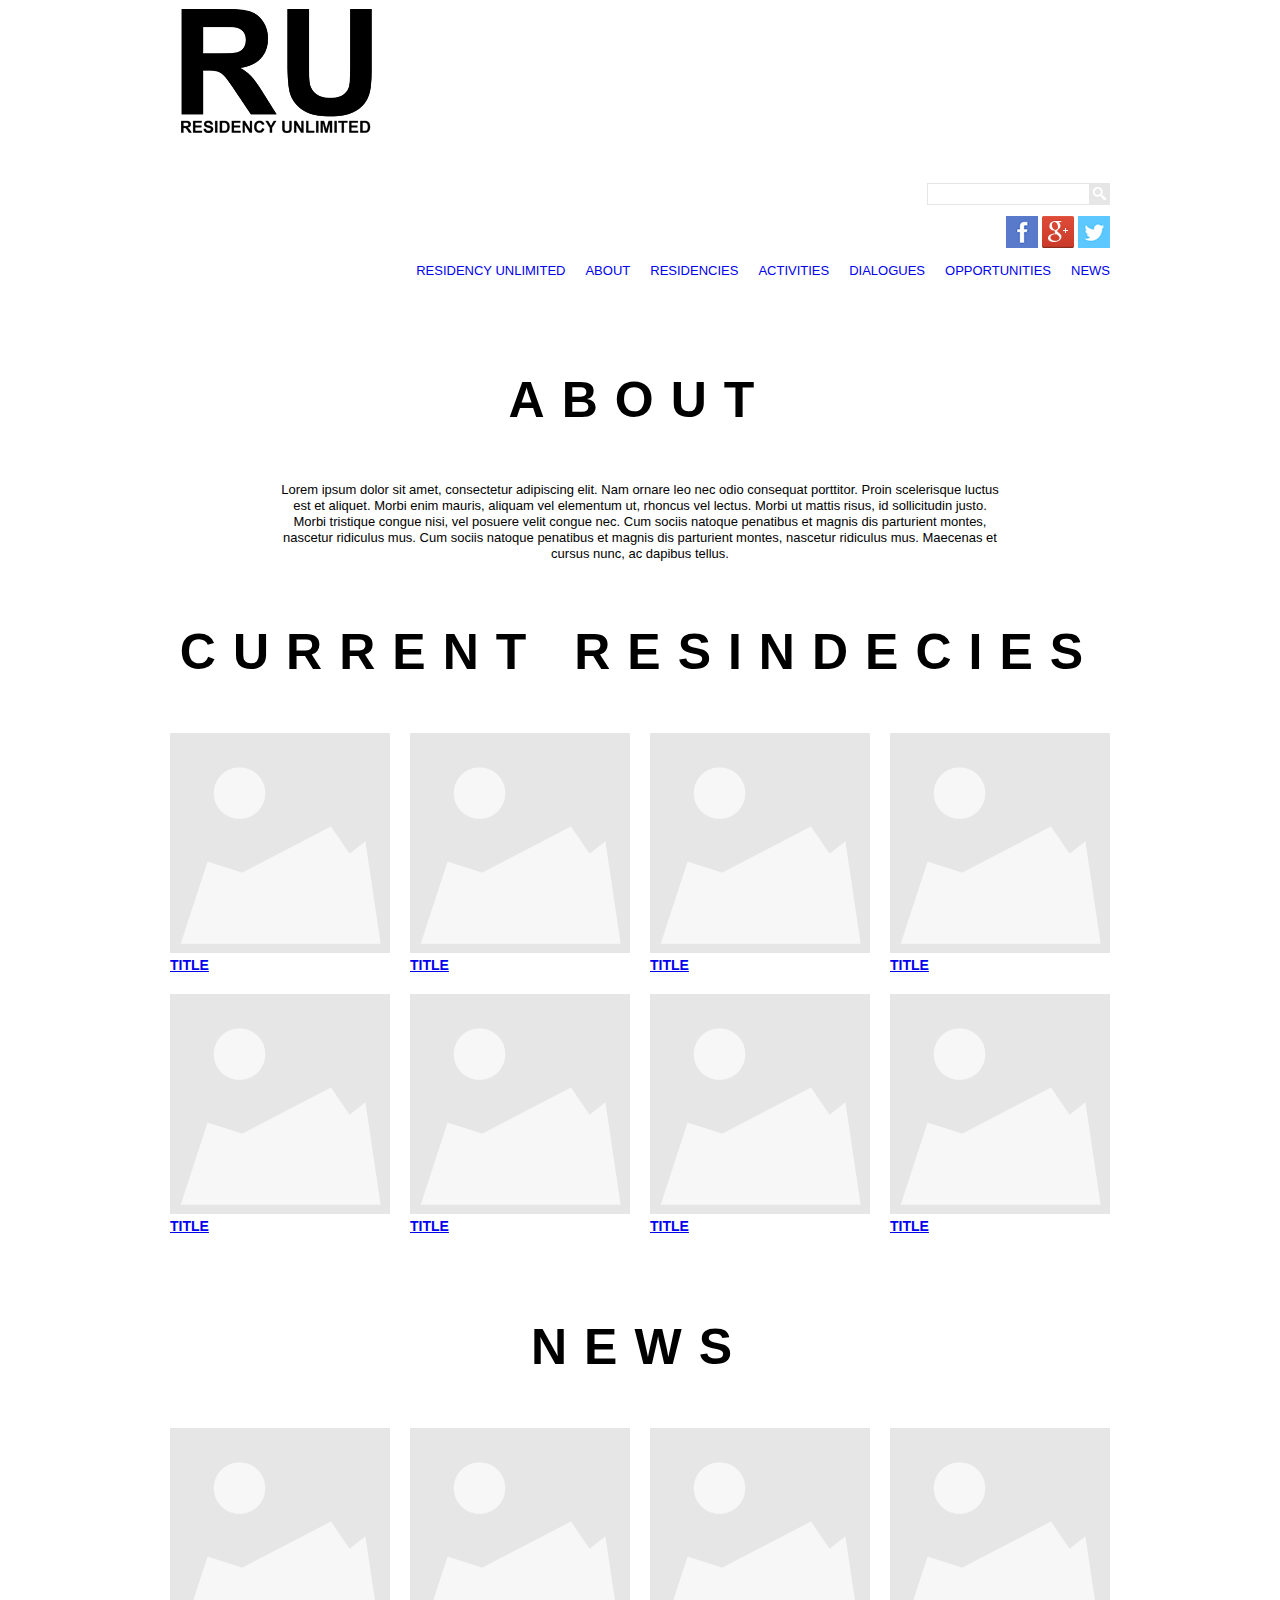
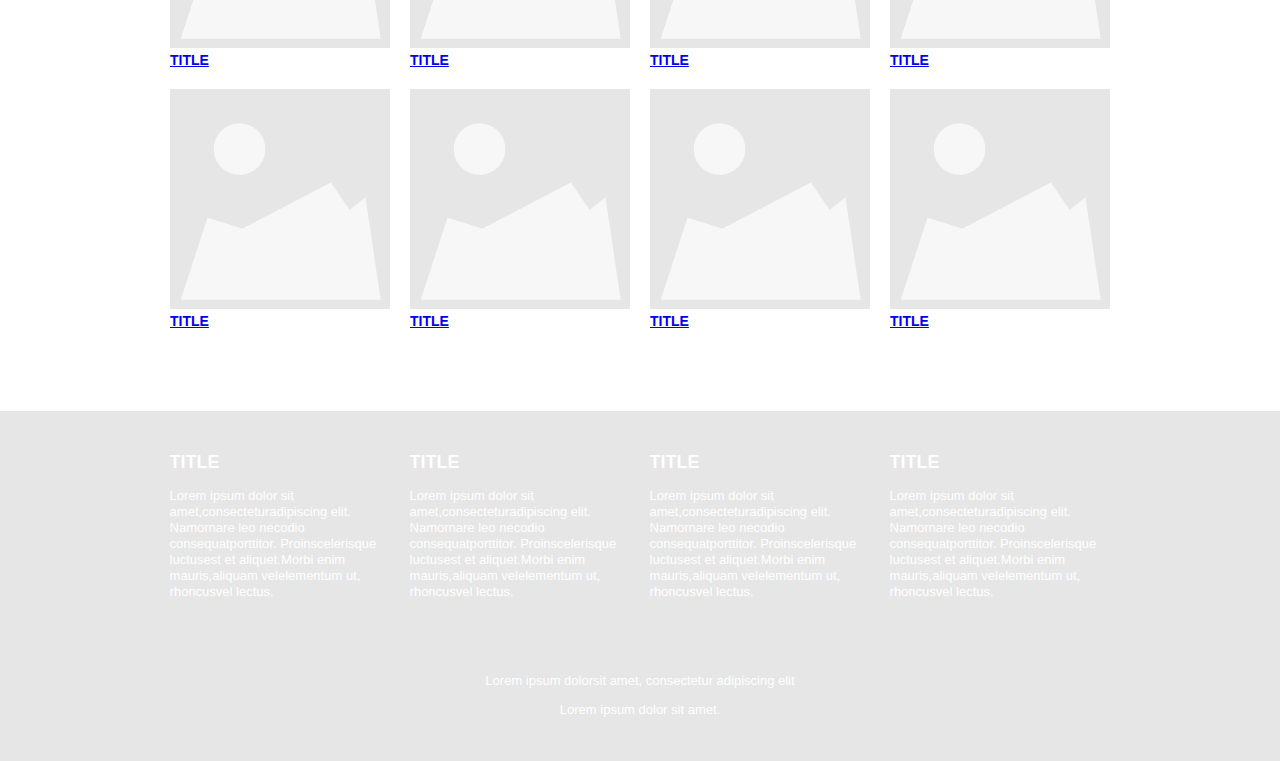
<file: index.html>
<!doctype html>
<html>
	<head>
		<meta charset=utf-8>
		<title>Residency Unlimited</title>
		<link rel="stylesheet" href="style.css">
	</head>
	<body>
		<div class="width">

			<div class="header margin_bottom_86 clearfix">

				<h1 class="left col_3">
					<a href="index.html">
						<img src="images/ru-logo-2011.png" alt="Residency Unlimited"/>
					</a>
				</h1>
				
				<div class="menu right col_9 clearfix">
					
					<form class="search right">

						<input type="text" name="search" class="search_field"/>
						<input type="submit" class="search_button"/>

					</form><!--end search-->
					
					<div class="clear"></div>

					<ul class="redes right">

						<li class="left">
							<a href="facebook.com">
								<img src="images/facebook.png" alt="Facebook"/>
							</a>
						</li>
						<li class="left">
							<a href="plus.google.com">
								<img src="images/gplus-32.png" alt="Facebook"/>
							</a>
						</li>
						<li class="left last">
							<a href="twitter.com">
								<img src="images/twitter.png" alt="Twitter"/>
							</a>
						</li>

					</ul><!-- end redes -->

					 <div class="clear"></div>

					<ul class="nav right">

						<li class="left first">
							<a href="slider.html" class="">Residency Unlimited</a>
						</li>
						<li class="left">
							<a href="about.html" class="">About</a>
						</li>
						<li class="left">
							<a href="form.html" class="">Residencies</a>
						</li>
						<li class="left">
							<a href="#" class="">Activities</a>
						</li>
						<li class="left">
							<a href="#" class="">Dialogues</a>
						</li>
						<li class="left">
							<a href="#" class="">Opportunities</a>
						</li>
						<li class="left last">
							<a href="#" class="">News</a>
						</li>

					</ul><!-- end #nav -->

				</div><!-- right -->

			</div><!--end header-->

			<div class="main">

				<div class="margin_bottom_60">

					<h2 class="uppercase letter_space text-center">About</h2>

					<p class="text-center col_9">Lorem ipsum dolor sit amet, consectetur adipiscing elit. Nam ornare leo nec odio consequat porttitor. Proin scelerisque luctus est et aliquet. Morbi enim mauris, aliquam vel elementum ut, rhoncus vel lectus. Morbi ut mattis risus, id sollicitudin justo. Morbi tristique congue nisi, vel posuere velit congue nec. Cum sociis natoque penatibus et magnis dis parturient montes, nascetur ridiculus mus. Cum sociis natoque penatibus et magnis dis parturient montes, nascetur ridiculus mus. Maecenas et cursus nunc, ac dapibus tellus.</p>

				</div><!--end about-->

				<div class="index_query_special margin_bottom_60 clearfix">

					<h2 class="uppercase letter_space text-center">Current Resindecies</h2>

					<div class="margin_10_20 left">
						<a href="#">
							<img src="images/Residency-unlimited-wireframe.png">
						</a>
						<a href="#">
							<h5>Title</h5>
						</a>
					</div>
					
					<div class="margin_10_20 left">
						<a href="#">
							<img src="images/Residency-unlimited-wireframe.png">
						</a>
						<a href="#">
							<h5>Title</h5>
						</a>
					</div>

					<div class="margin_10_20 left">
						<a href="#">
							<img src="images/Residency-unlimited-wireframe.png">
						</a>
						<a href="#">
							<h5>Title</h5>
						</a>
					</div>

					<div class="margin_10_20 left">
						<a href="#">
							<img src="images/Residency-unlimited-wireframe.png">
						</a>
						<a href="#">
							<h5>Title</h5>
						</a>
					</div>

					<div class="margin_10_20 left">
						<a href="#">
							<img src="images/Residency-unlimited-wireframe.png">
						</a>
						<a href="#">
							<h5>Title</h5>
						</a>
					</div>

					<div class="margin_10_20 left">
						<a href="#">
							<img src="images/Residency-unlimited-wireframe.png">
						</a>
						<a href="#">
							<h5>Title</h5>
						</a>
					</div>

					<div class="margin_10_20 left">
						<a href="#">
							<img src="images/Residency-unlimited-wireframe.png">
						</a>
						<a href="#">
							<h5>Title</h5>
						</a>
					</div>

					<div class="side_margins margin_10_20 left">
						<a href="#">
							<img src="images/Residency-unlimited-wireframe.png">
						</a>
						<a href="#">
							<h5>Title</h5>
						</a>
					</div>

				</div><!-- end Current Resindecies-->

				<div class="clear"></div>

				<div class="index_query_special margin_bottom_60 clearfix">

					<h2 class="uppercase letter_space text-center">News</h2>

					<div class="margin_10_20 left">
						<a href="#">
							<img src="images/Residency-unlimited-wireframe.png">
						</a>
						<a href="#">
							<h5>Title</h5>
						</a>
					</div>
					
					<div class="margin_10_20 left">
						<a href="#">
							<img src="images/Residency-unlimited-wireframe.png">
						</a>
						<a href="#">
							<h5>Title</h5>
						</a>
					</div>

					<div class="margin_10_20 left">
						<a href="#">
							<img src="images/Residency-unlimited-wireframe.png">
						</a>
						<a href="#">
							<h5>Title</h5>
						</a>
					</div>

					<div class="margin_10_20 left">
						<a href="#">
							<img src="images/Residency-unlimited-wireframe.png">
						</a>
						<a href="#">
							<h5>Title</h5>
						</a>
					</div>

					<div class="margin_10_20 left">
						<a href="#">
							<img src="images/Residency-unlimited-wireframe.png">
						</a>
						<a href="#">
							<h5>Title</h5>
						</a>
					</div>

					<div class="margin_10_20 left">
						<a href="#">
							<img src="images/Residency-unlimited-wireframe.png">
						</a>
						<a href="#">
							<h5>Title</h5>
						</a>
					</div>

					<div class="margin_10_20 left">
						<a href="#">
							<img src="images/Residency-unlimited-wireframe.png">
						</a>
						<a href="#">
							<h5>Title</h5>
						</a>
					</div>

					<div class="margin_10_20 left">
						<a href="#">
							<img src="images/Residency-unlimited-wireframe.png">
						</a>
						<a href="#">
							<h5>Title</h5>
						</a>
					</div>

				</div><!-- end News-->

			</div><!--end main-->

		</div><!--end width-->

		<div class ="footer">
				<div class="margin_bottom_60 width clearfix">
	
					<div class="left col_3">
						<h4>Title</h4>
						<p>Lorem ipsum		dolor sit amet,consecteturadipiscing 		elit. Namornare leo necodio 		consequatporttitor. Proinscelerisque 		luctusest et aliquet.Morbi enim 		mauris,aliquam velelementum ut, 		rhoncusvel lectus.<p>
					</div>
	
					<div class="left col_3">
						<h4>Title</h4>
						<p>Lorem ipsum		dolor sit amet,consecteturadipiscing 		elit. Namornare leo necodio 		consequatporttitor. Proinscelerisque 		luctusest et aliquet.Morbi enim 		mauris,aliquam velelementum ut, 		rhoncusvel lectus.<p>
					</div>
	
					<div class="left col_3">
						<h4>Title</h4>
						<p>Lorem ipsum		dolor sit amet,consecteturadipiscing 		elit. Namornare leo necodio 		consequatporttitor. Proinscelerisque 		luctusest et aliquet.Morbi enim 		mauris,aliquam velelementum ut, 		rhoncusvel lectus.<p>
					</div>
	
					<div class="left col_3">
						<h4>Title</h4>
						<p>Lorem ipsum		dolor sit amet,consecteturadipiscing 		elit. Namornare leo necodio 		consequatporttitor. Proinscelerisque 		luctusest et aliquet.Morbi enim 		mauris,aliquam velelementum ut, 		rhoncusvel lectus.<p>
					</div>
	
				</div><!--end inner_footer-->
				<div class="width">
					
					<p class="text-center">Lorem ipsum dolorsit 		amet, consectetur adipiscing elit</p>
	
					<p class="text-center">Lorem ipsum dolor sit amet.</p>

				</div>

			</div><!--end footer-->
	</body>
</html>
</file>
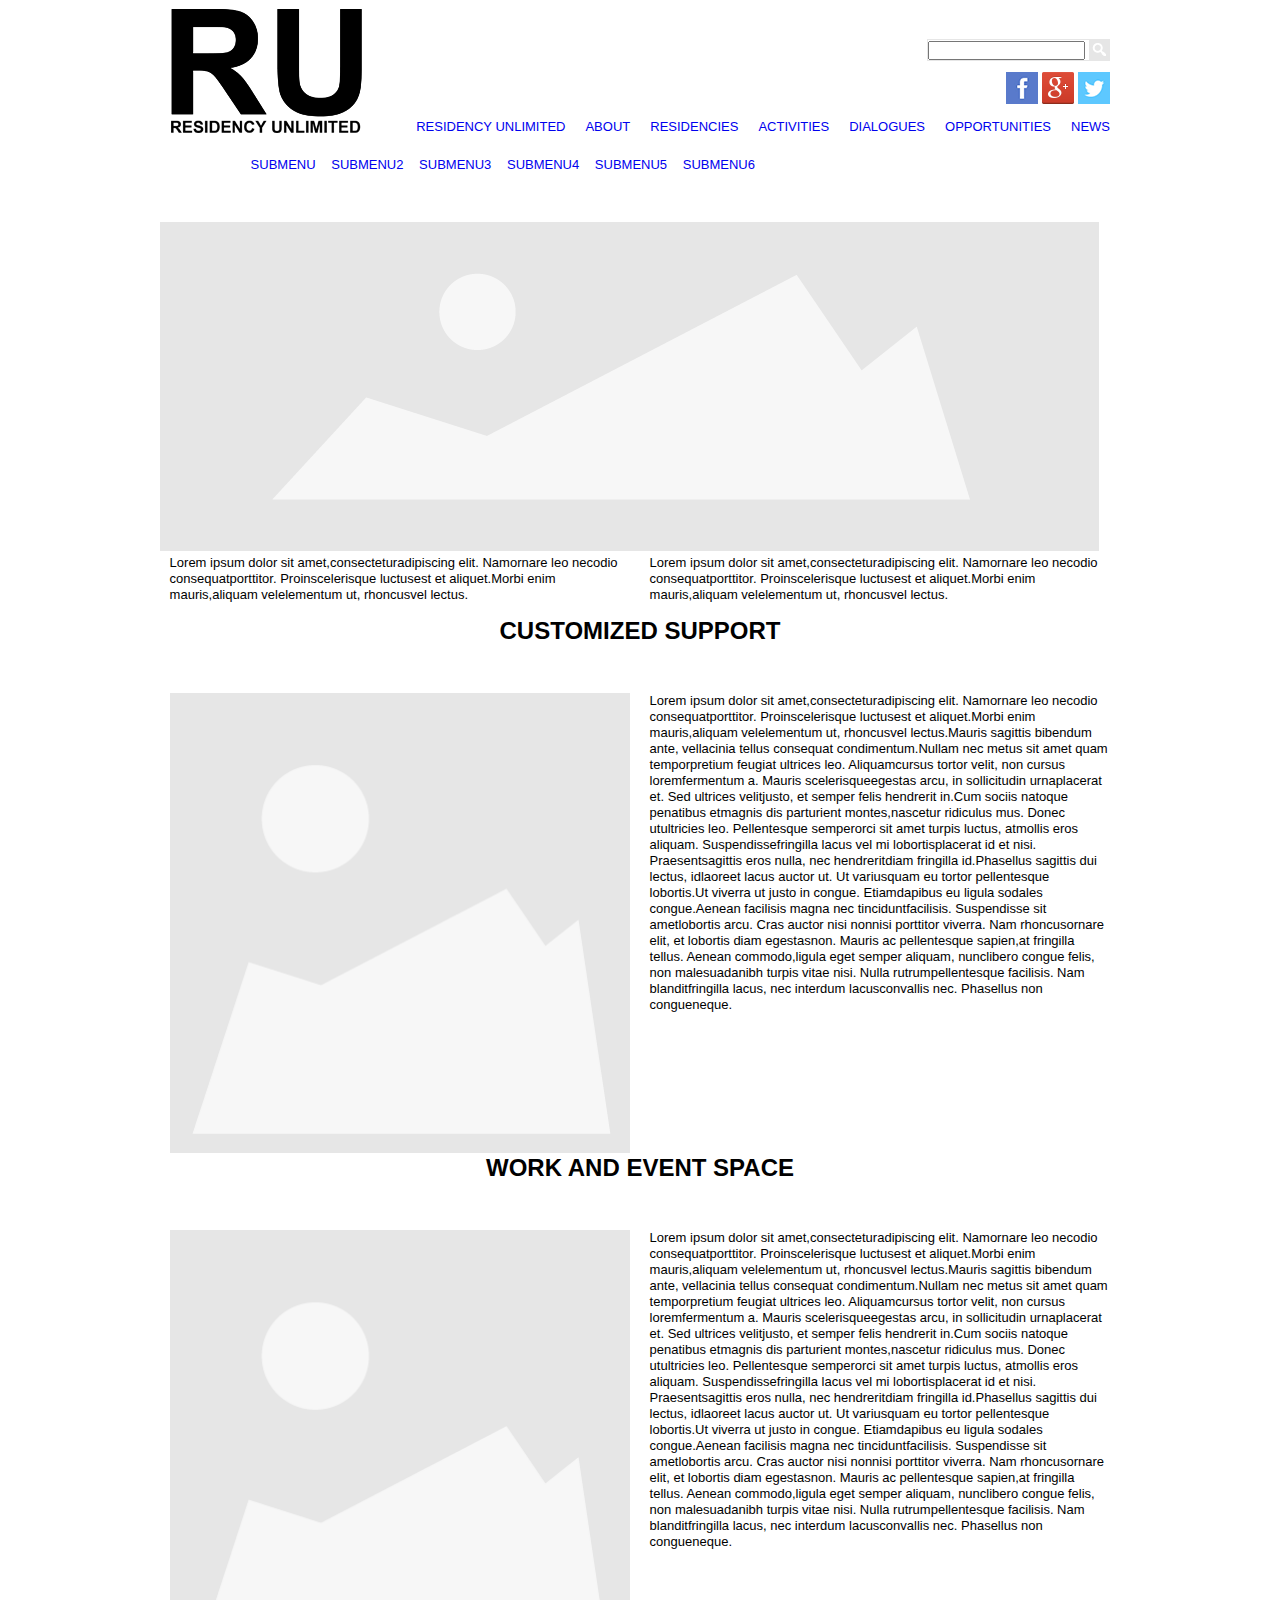
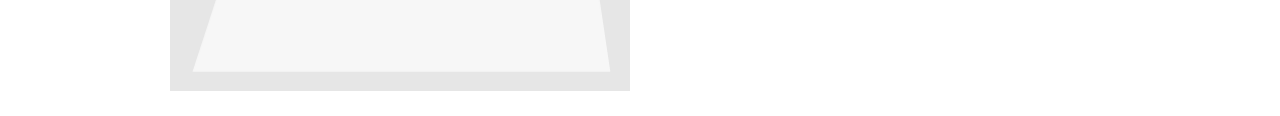
<file: about.html>
<!doctype html>
<html>
	<head>
		<meta charset=utf-8>
		<title>Residency Unlimited</title>
		<link rel="stylesheet" href="style.css">
	</head>
	<body>
		<div>

			<div class="header margin_bottom_about width clearfix">

				<h1 class="left">
					<a href="index.html">
						<img src="images/ru-logo-2011.png" alt="Residency Unlimited"/>
					</a>
				</h1>
				
				<div class="menu right col_9">
					
					<form class="search right">

						<input type="text" name="busqueda"/>
						<input type="submit" class="search_button"/>

					</form><!--end search-->
					
					<div class="clear"></div>

					<ul class="redes right">

						<li class="left">
							<a href="facebook.com">
								<img src="images/facebook.png" alt="Facebook"/>
							</a>
						</li>
						<li class="left">
							<a href="plus.google.com">
								<img src="images/gplus-32.png" alt="Facebook"/>
							</a>
						</li>
						<li class="left last">
							<a href="twitter.com">
								<img src="images/twitter.png" alt="Twitter"/>
							</a>
						</li>

					</ul><!-- end #redes -->

					 <div class="clear"></div>

					<ul class="nav right">

						<li class="left first">
							<a href="slider.html" class="">Residency Unlimited</a>
						</li>
						<li class="left">
							<a href="about.html" class="">About</a>
						</li>
						<li class="left">
							<a href="form.html" class="">Residencies</a>
						</li>
						<li class="left">
							<a href="#" class="">Activities</a>
						</li>
						<li class="left">
							<a href="#" class="">Dialogues</a>
						</li>
						<li class="left">
							<a href="#" class="">Opportunities</a>
						</li>
						<li class="left last">
							<a href="#" class="">News</a>
						</li>

					</ul><!-- end #nav -->

				</div><!-- right -->

			</div><!--end header-->

			<div class="main width">

				<div class="submenu width">
						
						<ul class="col_8 text-center clearfix">

							<li>
								<a href="#">Submenu</a>
							</li>

							<li>
								<a href="#">Submenu2</a>
							</li>
							<li>
								<a href="#">Submenu3</a>
							</li>
							<li>
								<a href="#">Submenu4</a>
							</li>
							<li>
								<a href="#">Submenu5</a>
							</li>
							<li>
								<a href="#">Submenu6</a>
							</li>

						</ul>

					</div><!-- end submenu -->

				<div class="section clearfix">
					<img class="image" src="images/main_image.png">

					<div class="col_6 left about_parragraph">
						<p>Lorem ipsum		dolor sit amet,consecteturadipiscing 		elit. Namornare leo necodio 		consequatporttitor. Proinscelerisque 		luctusest et aliquet.Morbi enim 		mauris,aliquam velelementum ut, 		rhoncusvel lectus.</p>
					</div>

					<div class="col_6 left about_parragraph">
						<p>Lorem ipsum		dolor sit amet,consecteturadipiscing 		elit. Namornare leo necodio 		consequatporttitor. Proinscelerisque 		luctusest et aliquet.Morbi enim 		mauris,aliquam velelementum ut, 		rhoncusvel lectus.</p>
					</div>
				</div>

				<div class="section clearfix">

					<h3 class="text-center">Customized Support</h3>

					<img class="col_6 left" src="images/side_img.png">

						<p class="col_6 left">Lorem ipsum dolor sit amet,consecteturadipiscing elit. Namornare leo necodio consequatporttitor. Proinscelerisque luctusest et aliquet.Morbi enim mauris,aliquam velelementum ut, rhoncusvel lectus.Mauris sagittis bibendum ante, vellacinia tellus consequat condimentum.Nullam nec metus sit amet quam temporpretium feugiat ultrices leo. Aliquamcursus tortor velit, non cursus loremfermentum a. Mauris scelerisqueegestas arcu, in sollicitudin urnaplacerat et. Sed ultrices velitjusto, et semper felis hendrerit in.Cum sociis natoque penatibus etmagnis dis parturient montes,nascetur ridiculus mus. Donec utultricies leo. Pellentesque semperorci sit amet turpis luctus, atmollis eros aliquam. Suspendissefringilla lacus vel mi lobortisplacerat id et nisi. Praesentsagittis eros nulla, nec hendreritdiam fringilla id.Phasellus sagittis dui lectus, idlaoreet lacus auctor ut. Ut variusquam eu tortor pellentesque lobortis.Ut viverra ut justo in congue. Etiamdapibus eu ligula sodales congue.Aenean facilisis magna nec tinciduntfacilisis. Suspendisse sit ametlobortis arcu. Cras auctor nisi nonnisi porttitor viverra. Nam rhoncusornare elit, et lobortis diam egestasnon. Mauris ac pellentesque sapien,at fringilla tellus. Aenean commodo,ligula eget semper aliquam, nunclibero congue felis, non malesuadanibh turpis vitae nisi. Nulla rutrumpellentesque facilisis. Nam blanditfringilla lacus, nec interdum lacusconvallis nec. Phasellus non congueneque.</p>

				</div>

				<div class="section clearfix">
					
					<h3 class="text-center">Work and event space</h3>

					<img class="col_6 left" src="images/side_img.png">

					<p class="col_6 left">Lorem ipsum dolor sit amet,consecteturadipiscing elit. Namornare leo necodio consequatporttitor. Proinscelerisque luctusest et aliquet.Morbi enim mauris,aliquam velelementum ut, rhoncusvel lectus.Mauris sagittis bibendum ante, vellacinia tellus consequat condimentum.Nullam nec metus sit amet quam temporpretium feugiat ultrices leo. Aliquamcursus tortor velit, non cursus loremfermentum a. Mauris scelerisqueegestas arcu, in sollicitudin urnaplacerat et. Sed ultrices velitjusto, et semper felis hendrerit in.Cum sociis natoque penatibus etmagnis dis parturient montes,nascetur ridiculus mus. Donec utultricies leo. Pellentesque semperorci sit amet turpis luctus, atmollis eros aliquam. Suspendissefringilla lacus vel mi lobortisplacerat id et nisi. Praesentsagittis eros nulla, nec hendreritdiam fringilla id.Phasellus sagittis dui lectus, idlaoreet lacus auctor ut. Ut variusquam eu tortor pellentesque lobortis.Ut viverra ut justo in congue. Etiamdapibus eu ligula sodales congue.Aenean facilisis magna nec tinciduntfacilisis. Suspendisse sit ametlobortis arcu. Cras auctor nisi nonnisi porttitor viverra. Nam rhoncusornare elit, et lobortis diam egestasnon. Mauris ac pellentesque sapien,at fringilla tellus. Aenean commodo,ligula eget semper aliquam, nunclibero congue felis, non malesuadanibh turpis vitae nisi. Nulla rutrumpellentesque facilisis. Nam blanditfringilla lacus, nec interdum lacusconvallis nec. Phasellus non congueneque.</p>

				</div>

				
			</div><!--end main-->

		</div>
	</body>
</html>
</file>
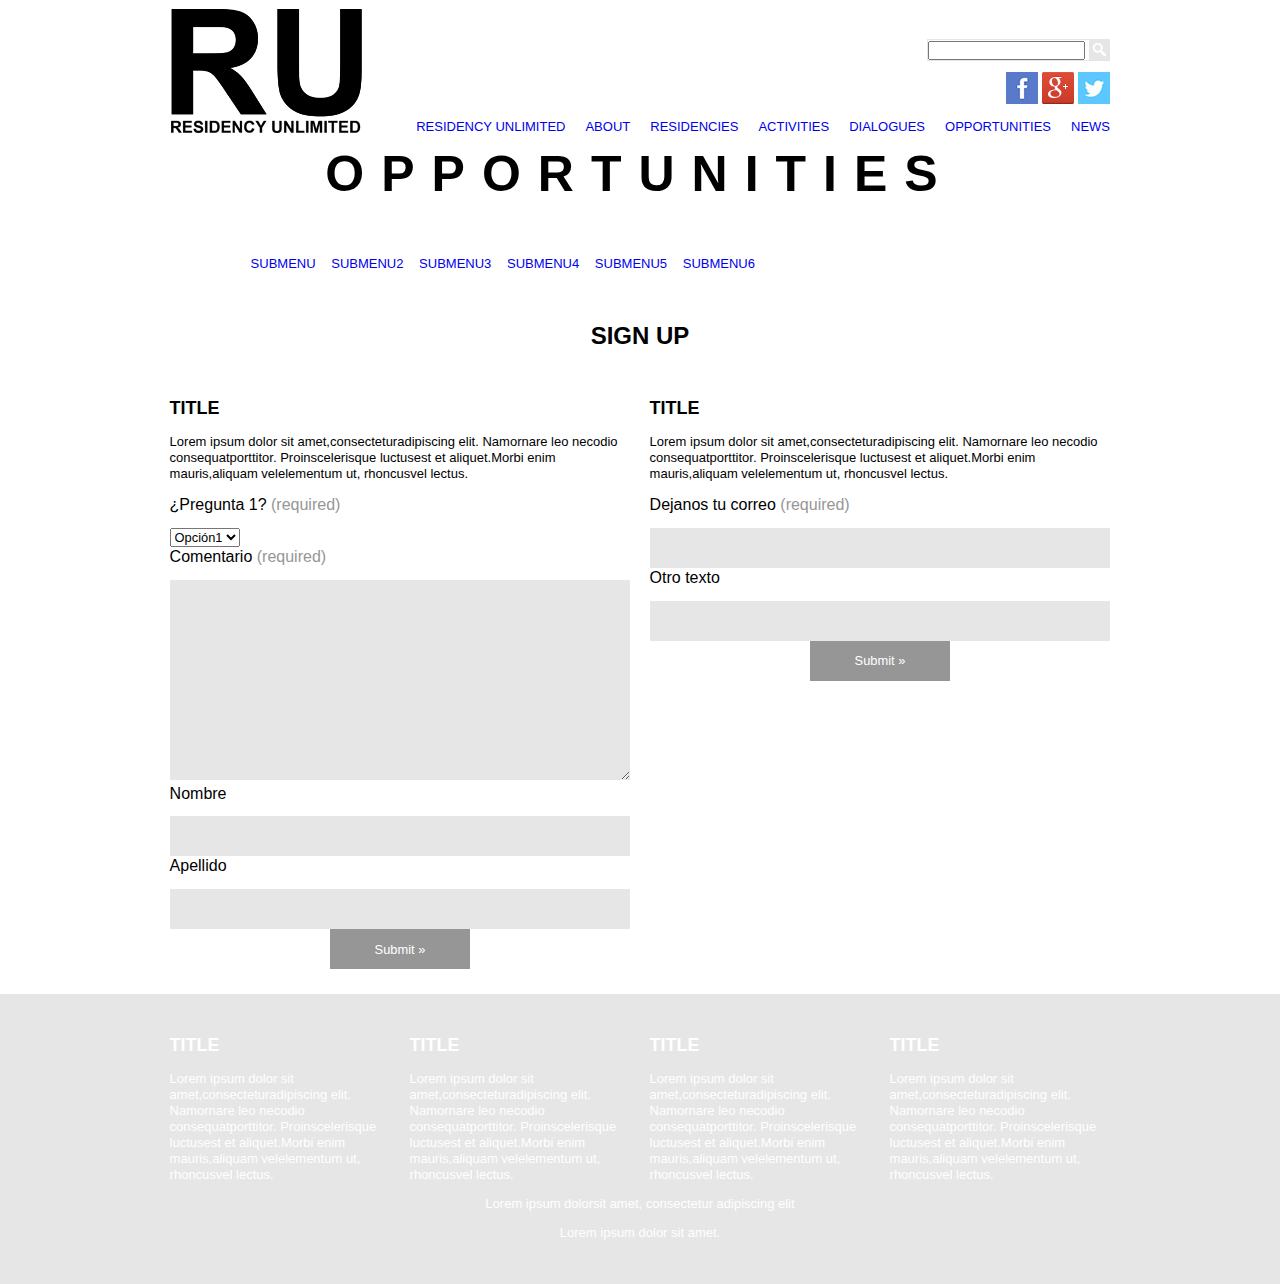
<file: form.html>
<!doctype html>
<html>
	<head>
		<meta charset=utf-8>
		<title>Residency Unlimited</title>
		<link rel="stylesheet" href="style.css">
	</head>
	<body>
		<div>

			<div class="header margin_bottom_opportunities width clearfix">

				<h1 class="left">
					<a href="index.html">
						<img src="images/ru-logo-2011.png" alt="Residency Unlimited"/>
					</a>
				</h1>
				
				<div class="menu right col_9">
					
					<form class="search right">

						<input type="text" name="busqueda"/>
						<input type="submit" class="search_button"/>

					</form><!--end search-->
					
					<div class="clear"></div>

					<ul class="redes right">

						<li class="left">
							<a href="facebook.com">
								<img src="images/facebook.png" alt="Facebook"/>
							</a>
						</li>
						<li class="left">
							<a href="plus.google.com">
								<img src="images/gplus-32.png" alt="Facebook"/>
							</a>
						</li>
						<li class="left last">
							<a href="twitter.com">
								<img src="images/twitter.png" alt="Twitter"/>
							</a>
						</li>

					</ul><!-- end #redes -->

					 <div class="clear"></div>

					<ul class="nav right">

						<li class="left first">
							<a href="slider.html" class="">Residency Unlimited</a>
						</li>
						<li class="left">
							<a href="about.html" class="">About</a>
						</li>
						<li class="left">
							<a href="form.html" class="">Residencies</a>
						</li>
						<li class="left">
							<a href="#" class="">Activities</a>
						</li>
						<li class="left">
							<a href="#" class="">Dialogues</a>
						</li>
						<li class="left">
							<a href="#" class="">Opportunities</a>
						</li>
						<li class="left last">
							<a href="#" class="">News</a>
						</li>

					</ul><!-- end #nav -->

				</div><!-- right -->

			</div><!--end header-->

			<div class="main width clearfix">

				<h2 class="text-center">Opportunities</h2>

					<div class="submenu width">
						
						<ul class="col_8 text-center clearfix">

							<li>
								<a href="#">Submenu</a>
							</li>

							<li>
								<a href="#">Submenu2</a>
							</li>
							<li>
								<a href="#">Submenu3</a>
							</li>
							<li>
								<a href="#">Submenu4</a>
							</li>
							<li>
								<a href="#">Submenu5</a>
							</li>
							<li>
								<a href="#">Submenu6</a>
							</li>

						</ul>

					</div><!-- end submenu -->
					
					<h3 class="text-center">Sign Up</h3>
					
					<div class="signup_info clearfix">
						
						<div class="col_6 left">
							<h4>Title</h4>
							<p>Lorem ipsum		dolor sit amet,consecteturadipiscing 		elit. Namornare leo necodio 		consequatporttitor. Proinscelerisque 		luctusest et aliquet.Morbi enim 		mauris,aliquam velelementum ut, 		rhoncusvel lectus.</p>
						</div>

						<div class="col_6 left">
							<h4>Title</h4>
							<p>Lorem ipsum		dolor sit amet,consecteturadipiscing 		elit. Namornare leo necodio 		consequatporttitor. Proinscelerisque 		luctusest et aliquet.Morbi enim 		mauris,aliquam velelementum ut, 		rhoncusvel lectus.</p>
						</div>

				</div><!--SIGNUP INFO-->

				<div class="section clearfix">

					<div class="div_forms col_6 left">
						<form>
							<div>

								<label>¿Pregunta 1? <span>(required)</span></label>
								<select>
									<option>Opción1</option>
									<option>Opción2</option>
									<option>Opción3</option>
								</select>

							</div>

							<div>

								<label>Comentario <span>(required)</span></label>
								<textarea rows="5" width='100%'></textarea>

							</div>

							<div>

								<label>Nombre</label>
								<input type='text' name="nombre" class="input_text_form"/>

							</div>

							<div>

								<label>Apellido</label>
								<input type='text' name='apellido' class="input_text_form"/>

							</div>

							<input type='submit' value='Submit &#187;' class="col_2"/>

						</form>
					</div>

					<div class="div_forms col_6 left">
						<form>

							<div>

								<label>Dejanos tu correo <span>(required)</span></label>
								<input type='email' name="mail"/>

							</div>

							<div>

								<label>Otro texto</label>
								<input type='text' class="input_text_form"/>

							</div>

							<input type='submit' value='Submit &#187;'  class="col_2"/>

						</form>
					</div>
					
				</div><!-- end Forms-->

			</div><!--end main-->

			<div class ="footer">
				<div class="inner_footer width clearfix">
	
					<div class="left col_3">
						<h4>Title</h4>
						<p>Lorem ipsum		dolor sit amet,consecteturadipiscing 		elit. Namornare leo necodio 		consequatporttitor. Proinscelerisque 		luctusest et aliquet.Morbi enim 		mauris,aliquam velelementum ut, 		rhoncusvel lectus.<p>
					</div>
	
					<div class="left col_3">
						<h4>Title</h4>
						<p>Lorem ipsum		dolor sit amet,consecteturadipiscing 		elit. Namornare leo necodio 		consequatporttitor. Proinscelerisque 		luctusest et aliquet.Morbi enim 		mauris,aliquam velelementum ut, 		rhoncusvel lectus.<p>
					</div>
	
					<div class="left col_3">
						<h4>Title</h4>
						<p>Lorem ipsum		dolor sit amet,consecteturadipiscing 		elit. Namornare leo necodio 		consequatporttitor. Proinscelerisque 		luctusest et aliquet.Morbi enim 		mauris,aliquam velelementum ut, 		rhoncusvel lectus.<p>
					</div>
	
					<div class="left col_3">
						<h4>Title</h4>
						<p>Lorem ipsum		dolor sit amet,consecteturadipiscing 		elit. Namornare leo necodio 		consequatporttitor. Proinscelerisque 		luctusest et aliquet.Morbi enim 		mauris,aliquam velelementum ut, 		rhoncusvel lectus.<p>
					</div>
				
				</div><!--end inner_footer-->

				<div class="width">
					
					<p class="text-center">Lorem ipsum dolorsit 		amet, consectetur adipiscing elit</p>
	
					<p class="text-center">Lorem ipsum dolor sit amet.</p>

				</div>

			</div><!--end footer-->
		</div>
	</body>
</html>
</file>
<file: style.css>
/*
Theme Name: Hacemos codigo
Theme URI: http://hacemoscodigo.com
Author: Los Maquiladores
Author URI: http://hacemoscodigo.com
Description: Tema de WordPress Personalizado
Version: 1.0
*/
@charset 'utf-8';
/*
YUI 3.4.1 (build 4118)
Copyright 2011 Yahoo! Inc. All rights reserved.
Licensed under the BSD License.
http://yuilibrary.com/license/
*/
html {
  color: #000;
  background: #ffffff;
}
body,
div,
dl,
dt,
dd,
ul,
ol,
li,
h1,
h2,
h3,
h4,
h5,
h6,
pre,
code,
form,
fieldset,
legend,
input,
textarea,
p,
blockquote,
th,
td {
  margin: 0;
  padding: 0;
}
table {
  border-collapse: collapse;
  border-spacing: 0;
}
fieldset,
img {
  border: 0;
}
address,
caption,
cite,
code,
dfn,
em,
strong,
th,
var {
  font-style: normal;
  font-weight: normal;
}
ol,
ul {
  list-style: none;
}
caption,
th {
  text-align: left;
}
h1,
h2,
h3,
h4,
h5,
h6 {
  font-size: 100%;
  font-weight: normal;
}
q:before,
q:after {
  content: '';
}
abbr,
acronym {
  border: 0;
  font-variant: normal;
}
sup {
  vertical-align: text-top;
}
sub {
  vertical-align: text-bottom;
}
input,
textarea,
select {
  font-family: inherit;
  font-size: inherit;
  font-weight: inherit;
}
input,
textarea,
select {
  *font-size: 100%;
}
legend {
  color: #000000;
}
/*
YUI 3.4.1 (build 4118)
Copyright 2011 Yahoo! Inc. All rights reserved.
Licensed under the BSD License.
http://yuilibrary.com/license/
*/
body {
  font: 13px/1.231 arial, helvetica, clean, sans-serif;
  *font-size: small;
  *font: x-small;
}
select,
input,
button,
textarea {
  font: 99% arial, helvetica, clean, sans-serif;
}
table {
  font-size: inherit;
  font: 100%;
}
pre,
code,
kbd,
samp,
tt {
  font-family: monospace;
  *font-size: 108%;
  line-height: 100%;
}
/*
YUI 3.4.1 (build 4118)
Copyright 2011 Yahoo! Inc. All rights reserved.
Licensed under the BSD License.
http://yuilibrary.com/license/
*/
h1 {
  font-size: 138.5%;
}
h2 {
  font-size: 123.1%;
}
h3 {
  font-size: 108%;
}
h1,
h2,
h3 {
  margin: 1em 0;
}
h1,
h2,
h3,
h4,
h5,
h6,
strong {
  font-weight: bold;
}
abbr,
acronym {
  border-bottom: 1px dotted #000;
  cursor: help;
}
em {
  font-style: italic;
}
blockquote,
ul,
ol,
dl {
  margin: 1em;
}
ol,
ul,
dl {
  margin-left: 2em;
}
ol {
  list-style: decimal outside;
}
ul {
  list-style: disc outside;
}
dl dd {
  margin-left: 1em;
}
th,
td {
  border: 1px solid #000;
  padding: 0.5em;
}
th {
  font-weight: bold;
  text-align: center;
}
caption {
  margin-bottom: .5em;
  text-align: center;
}
p,
fieldset,
table,
pre {
  margin-bottom: 1em;
}
input[type=text],
input[type=password],
textarea {
  width: 12.25em;
  *width: 11.9em;
}
/*HTML5 element display*/
article,
aside,
details,
figcaption,
figure,
footer,
header,
hgroup,
nav,
section {
  display: block;
}
/*Figures*/
figure {
  margin: 0;
}
/* Utilities */
.lst_reset,
.lst_reset li {
  margin: 0;
  padding: 0;
  list-style: none;
}
.clear {
  clear: both;
  height: 1px;
  margin: 0;
  padding: 0;
  font-size: 1px;
  line-height: 0;
}
* {
  box-sizing: border-box;
}
/* clearfix for modern browsers */
.clearfix:before,
.clearfix:after {
  content: "";
  display: table;
}
.clearfix:after {
  clear: both;
}
/* For IE 6/7 (trigger hasLayout) */
.clearfix {
  zoom: 1;
}
/*** FONT FACE ***/
/*** VARIABLES ***/
/*** MIXINS ***/
/*** FRAMEWORK ***/
.first {
  margin-left: 0 !important;
  padding-left: 0;
}
.last {
  margin-right: 0 !important;
  padding-right: 0;
}
.left {
  float: left;
}
.right {
  float: right;
}
.text-center {
  text-align: center;
}
.margin_bottom_86 {
  margin-bottom: 86px;
}
.margin_bottom_60 {
  margin-bottom: 60px !important;
}
.margin_bottom_40 {
  margin-bottom: 40px !important;
}
.margin_bottom_10 {
  margin-bottom: 10px;
}
.margin_10_20 {
  margin: 0 10px 20px 10px;
}
.side_margins {
  margin: 0 10px;
}
.margin-auto {
  margin: 0 auto;
}
.col_3 {
  width: 23%;
  margin: 0 1%;
}
.col_4 {
  width: 43%;
  margin: 0 1%;
}
.col_6 {
  width: 48%;
  margin: 0 1%;
}
.col_8 {
  width: 66%;
}
.col_9 {
  width: 75%;
  margin: auto;
}
.col_12 {
  width: 98%;
  margin: 0 1%;
}
/*** GENERAL ***/
h1 {
  width: 22%;
  margin: 0;
}
h2 {
  margin: 0 0 50px 0;
  font-size: 50px;
  color: #000;
  text-transform: uppercase;
  letter-spacing: 17px;
}
h3 {
  margin: 0 0 47px 0;
  font-size: 24px;
  text-transform: uppercase;
}
h4 {
  margin: 0 0 15px 0;
  font-size: 18px;
  text-transform: uppercase;
}
h5 {
  font-size: 14px;
  text-transform: uppercase;
}
ul {
  list-style: none;
}
.width {
  width: 960px;
  margin: auto;
}
.wrap {
  padding-bottom: 30px;
}
.main {
  margin-bottom: 25px;
}
/*** HEADER ***/
.menu {
  margin: 39px 10px 0 10px;
}
.search {
  border: 1px solid #e6e6e6;
  margin-bottom: 5px;
}
.search .search_button {
  width: 20px;
  height: 20px;
  background: url('images/lupa.png') #e6e6e6 no-repeat;
  color: transparent;
  border: none;
}
.search .search_field {
  position: relative;
  left: 2px;
  height: 20px;
  border: none;
  padding: 0;
}
.redes {
  margin: 5px 0;
}
.redes li {
  margin: 0 2px;
}
.redes li a {
  text-decoration: none;
}
.nav {
  margin: 5px 0;
}
.nav li {
  margin: 0 10px;
}
.nav li a {
  text-decoration: none;
  text-transform: uppercase;
}
/*** FOOTER ***/
.footer {
  width: 100%;
  background: #e6e6e6;
  padding: 40px 0 30px 0;
  color: #fff;
}
/*** SLIDER.HTML ***/
/*** SLIDER ***/
.slider {
  margin-bottom: 23px;
}
.slider img {
  margin-bottom: 12px;
}
#cycle-2 img {
  width: 140px !important;
  height: 140px !important;
}
/*** SIDE BAR ***/
.sidebar div {
  margin-bottom: 14px;
}
/*** FORM.HTML ***/
/*** SUBMENU ***/
.submenu {
  margin-bottom: 49px;
}
.submenu li {
  display: inline-block;
  margin: 0 6px;
}
.submenu li a {
  text-decoration: none;
  text-transform: uppercase;
}
/*** FORM ***/
/**** LABEL ***/
label {
  display: block;
  margin-bottom: 13px ;
  font-size: 16px;
}
/**** TEXTAREA ***/
textarea {
  width: 100%;
  height: 200px;
  border: none;
  padding: 5px;
  background: #e6e6e6;
}
/*** INPUT ****/
.div_forms input {
  display: block;
  width: 100%;
  height: 40px;
  padding: 5px;
  border: none;
  background: #e6e6e6;
}
.div_forms input[type="submit"] {
  width: 140px;
  margin: auto;
  background: #969696;
  color: #fff;
}
.div_forms input[type="submit"]:hover {
  color: #969696;
  background: #e6e6e6;
}
/*** SPAN ***/
span {
  color: #969696;
}
</file>
